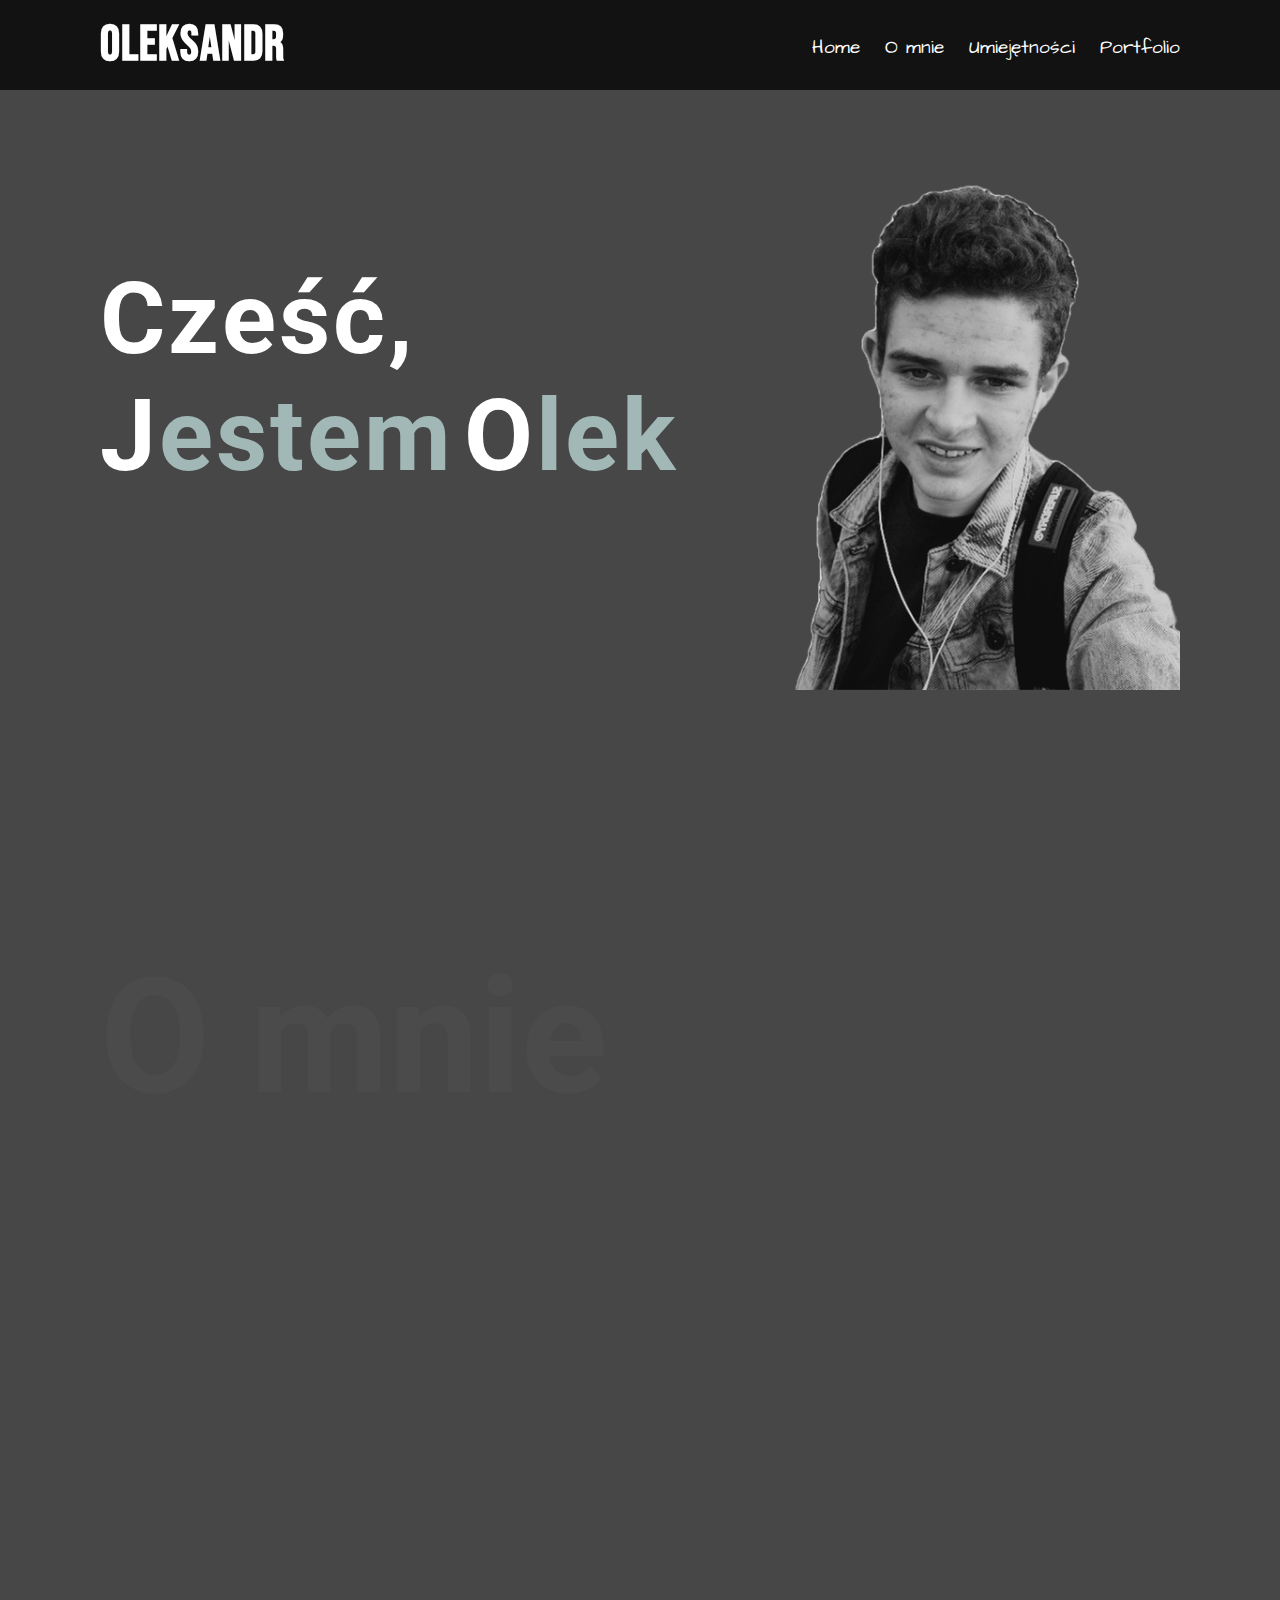
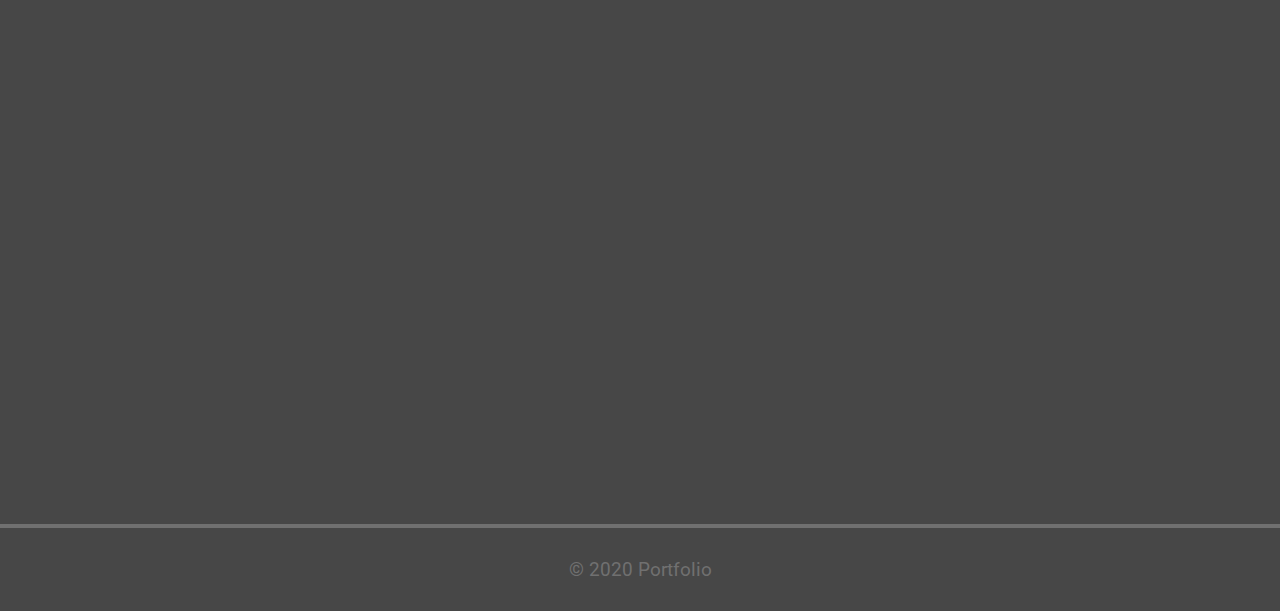
<file: portfolio site/index.html>
<!DOCTYPE html>
<html lang="en">
  <head>
    <meta charset="UTF-8" />
    <meta name="viewport" content="width=device-width, initial-scale=1.0" />
    <meta http-equiv="X-UA-Compatible" content="ie=edge" />
    <link rel="stylesheet" href="css/animate.css" />
    <link rel="stylesheet" href="css/style.css" />
    <link href="https://fonts.googleapis.com/css2?family=Work+Sans:ital,wght@1,300&display=swap" rel="stylesheet">
    <link href="https://fonts.googleapis.com/css2?family=Bebas+Neue&display=swap" rel="stylesheet">
    <link href="https://fonts.googleapis.com/css2?family=Architects+Daughter&display=swap" rel="stylesheet">
    <link href="https://fonts.googleapis.com/css2?family=Balsamiq+Sans&display=swap" rel="stylesheet">
    <link href="https://fonts.googleapis.com/css2?family=Roboto&display=swap" rel="stylesheet">
    <link
    rel="stylesheet"
    href="https://cdnjs.cloudflare.com/ajax/libs/animate.css/4.0.0/animate.min.css"
  />
  <script src="js/wow.min.js"></script>
  <script>
  new WOW().init();
  </script>
    <title>Oleksandr Raspopow</title>
  </head>
  <body>
    <div class="container navbar">
      <header>
        <div class="logo">
          <h2><a href="index.html">Oleksandr</a></h2>
        </div>
          <nav>
            <ul>
              <li><a href="index.html">Home</a> </li>
              <li><a href="about.html">O mnie</a></li>
              <li><a href="skills.html">Umiejętności</a></li>
              <li><a href="portfolio.html">Portfolio</a></li>
            </ul>
        </nav>
  </header>
    </div>
    <div class="container main-info">
      <div class="text">
        <h1>
          <span class="uppercase">C</span>
          <span class="uppercase m-left">z</span>
          <span class="uppercase m-left">e</span>
          <span class="uppercase m-left">ś</span>
          <span class="uppercase m-left">ć</span>
          <span class=" uppercase m-left">,</span>
          <br>
          <span class="uppercase">J</span>
          <span class="m-left name uppercase">e</span>
          <span class="m-left name uppercase">s</span>
          <span class="m-left name uppercase">t</span>
          <span class="m-left name uppercase">e</span>
          <span class="m-left name uppercase">m</span>
          <span class="uppercase"> O </span>
          <span class="m-left name uppercase">l</span>
          <span class="m-left name uppercase">e</span>
          <span class="m-left name uppercase">k</span>
        </h1>
      </div>
      <div class="profile-img">
        <img src="img/Home/portret.png" alt="">
      </div>
    </div>

    <div class="container about" id="about">
      <h1 class="wow animate__animated animate__bounceInLeft" data-wow-duration="2s"> O mnie</h1>
      <div class="about-me-info wow animate__animated animate__flipInX" data-wow-duration="2s" >
        <p>Halo, mam na imię Olek. Jestem z Ukrainy. Mieszkając na Ukrainie skończyłem Gimnazjum (9 lat). Teraz uczę się w Polsce, w IV ogólnokształcącym liceum w Puławach.
          Interesuje się wieloma rzeczami, od różnych rodzajów sportu (np. Judo oraz koszykówka) do napisania muzyki w aplikacji FL studio.
          Jednak prawdziwą moja pasja jest programowanie. Przez krótki okres, już umiem pięć języków programowania, takich jak: Html, CSS, JS, PHP, oraz Python.
          Oczywiście umiem tę języki nie całkowicie idealnie, dlatego bardzo chciałbym zwiększyć swoje umienia w Państwa liceum. 
        </p>
      </div>
    </div>

    <div class="container skills" id="skills">
      <h1 class="wow animate__animated animate__bounceInRight" data-wow-duration="2s">Moje umiejętności</h1>
      <p class="skills-info wow animate__animated animate__flipInX" data-wow-duration="2s">
        Mogę tworzyć strony internetowe za pomocą pięciu języków programowania i bardzo chciałbym polepszyć swoje umiejętności, dlatego wybrałem Państwa liceum, aby właśnie to osiągnąć. Wiem, że w tym liceum pracuje dużo profesjonałów, które mogą mnie dużo nauczyć w tym kierunku.
      </p>
      <div class="programing wow animate__animated animate__zoomInUp" data-wow-duration="1.5s">
        <div class="tag-html">
          <p>HTML</p>
        </div>
        <div class="progressbar">
          <div class="bar-html"></div>
        </div>
      </div>
      <div class="programing wow animate__animated animate__zoomInUp" data-wow-duration="1.5s">
        <div class="tag-css">
          <p>CSS</p>
        </div>
        <div class="progressbar">
          <div class="bar-css"></div>
        </div>
      </div>
      <div class="programing wow animate__animated animate__zoomInUp" data-wow-duration="1.5s">
        <div class="tag-js">
          <p>Javascript</p>
        </div>
        <div class="progressbar">
          <div class="bar-js"></div>
        </div>
      </div>
      <div class="programing wow animate__animated animate__zoomInUp" data-wow-duration="1.5s">
        <div class="tag-php">
          <p>PHP</p>
        </div>
        <div class="progressbar">
          <div class="bar-php"></div>
        </div>
      </div>
      <div class="programing wow animate__animated animate__zoomInUp" data-wow-duration="1.5s"> 
        <div class="tag-python">
          <p>Python</p>
        </div>
        <div class="progressbar">
          <div class="bar-python"></div>
        </div>
      </div>
    </div>
    <div class="container portfolio" id="portfolio">
      <h1 class="wow animate__animated animate__bounceInLeft" data-wow-duration="2s">Portfolio</h1>
        <div class="portfolio-info wow animate__animated animate__flipInX" data-wow-duration="2s">
            <p>Mogę tworzyć strony internetowe za pomocą pięciu języków programowania i bardzo chciałbym polepszyć swoje umiejętności, dlatego wybrałem Państwa liceum, aby właśnie to osiągnąć. Wiem, że w tym liceum pracuje dużo profesjonałów, które mogą mnie dużo nauczyć w tym kierunku. 
            </p>
        </div>
    </div>
    <footer>
      <hr>
      <p>&copy 2020 Portfolio</p>
    </footer>
    <script src="js/ScrollMagic.min.js"></script>
    <script src="js/animation.gsap.min.js"></script>
    <script src="js/TimelineLite.min.js"></script>
    <script src="js/TweenMax.min.js"></script>
    <script src="js/CSSPlugin.min.js"></script>
    <script src="js/script.js"></script>
  </body>
</html>
</file>
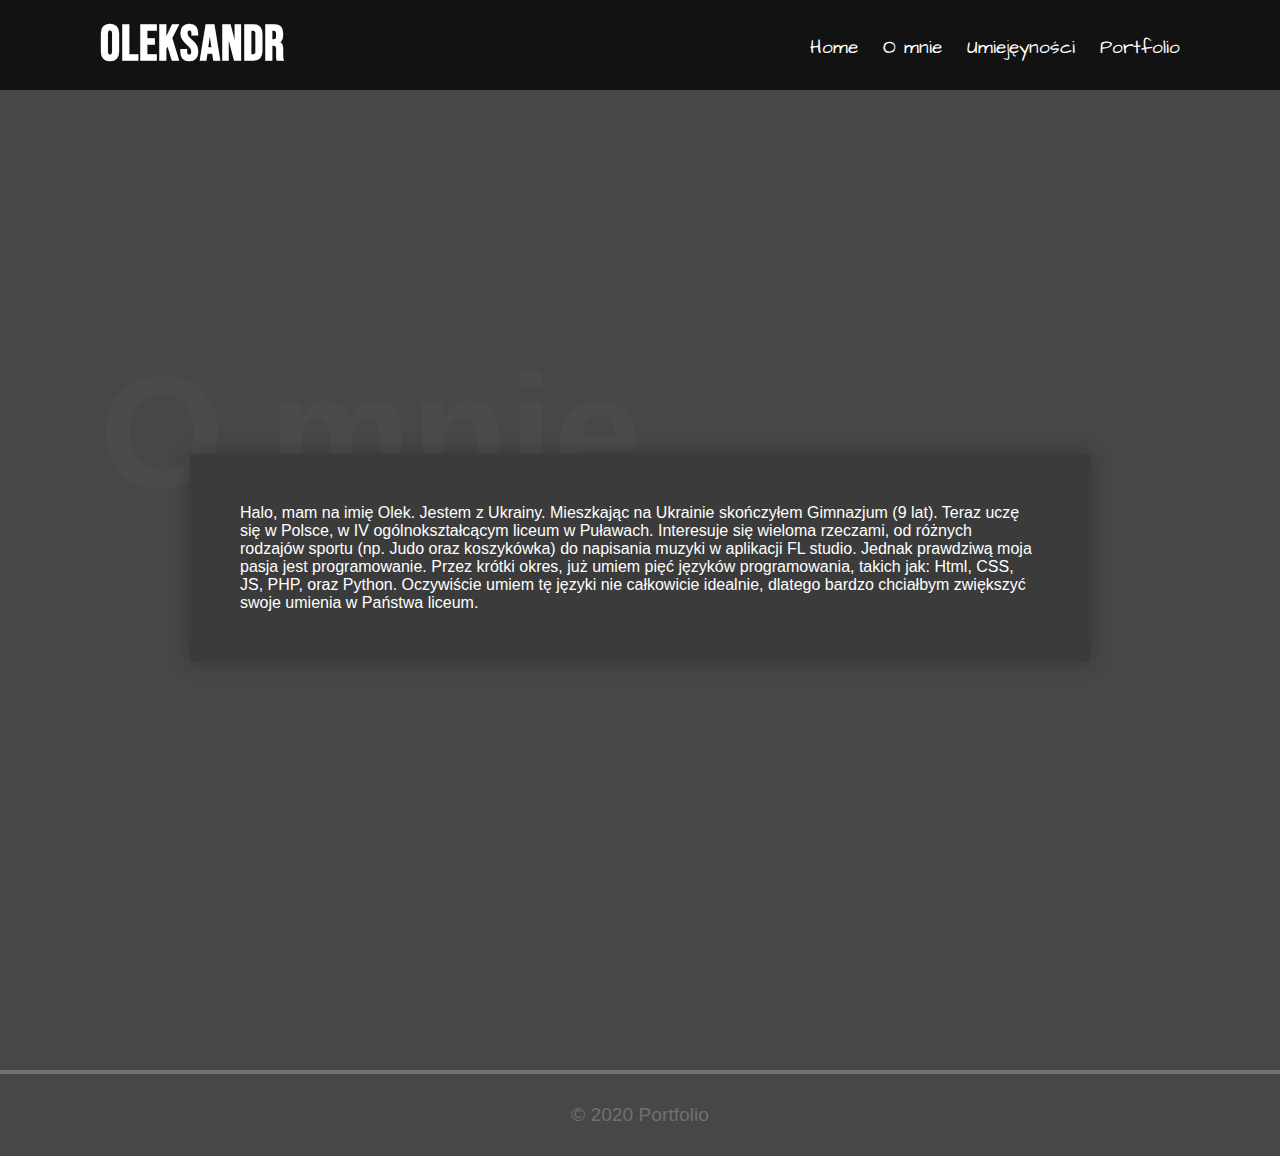
<file: portfolio site/about.html>
<!DOCTYPE html>
<html lang="en">
<head>
    <meta charset="UTF-8">
    <meta name="viewport" content="width=device-width, initial-scale=1.0">
    <link rel="stylesheet" href="css/animate.css" />
    <link rel="stylesheet" href="css/style.css" />
    <link href="https://fonts.googleapis.com/css2?family=Work+Sans:ital,wght@1,300&display=swap" rel="stylesheet">
    <link href="https://fonts.googleapis.com/css2?family=Bebas+Neue&display=swap" rel="stylesheet">
    <link href="https://fonts.googleapis.com/css2?family=Architects+Daughter&display=swap" rel="stylesheet">
    <link href="https://fonts.googleapis.com/css2?family=Balsamiq+Sans&display=swap" rel="stylesheet">
    <link rel="stylesheet" href="css/animate.css">
    <script src="js/wow.min.js"></script>
    <script> 
    new WOW().init(); 
    </script>
    <title>O mnie</title>
</head>
<body>
    <div class="container navbar">
        <header>
            <div class="logo">
            <h2><a href="index.html">Oleksandr</a></h2>
            </div>
            <nav>
                <ul>
                <li><a href="index.html">Home</a> </li>
                <li><a href="about.html">O mnie</a></li>
                <li><a href="skills.html">Umiejęyności</a></li>
                <li><a href="portfolio.html">Portfolio</a></li>
                </ul>
            </nav>
        </header>
    </div>
    <div class="container about" id="about">
        <h1>O mnie</h1>
        <div class="about-me-info1">
          <p>Halo, mam na imię Olek. Jestem z Ukrainy. Mieszkając na Ukrainie skończyłem Gimnazjum (9 lat). Teraz uczę się w Polsce, w IV ogólnokształcącym liceum w Puławach.
            Interesuje się wieloma rzeczami, od różnych rodzajów sportu (np. Judo oraz koszykówka) do napisania muzyki w aplikacji FL studio.
            Jednak prawdziwą moja pasja jest programowanie. Przez krótki okres, już umiem pięć języków programowania, takich jak: Html, CSS, JS, PHP, oraz Python.
            Oczywiście umiem tę języki nie całkowicie idealnie, dlatego bardzo chciałbym zwiększyć swoje umienia w Państwa liceum. 
          </p>
        </div>
      </div>
      <footer>
        <hr>
        <p>&copy 2020 Portfolio</p>
      </footer>
      <script src="js/ScrollMagic.min.js"></script>
      <script src="js/animation.gsap.min.js"></script>
      <script src="js/TimelineLite.min.js"></script>
      <script src="js/TweenMax.min.js"></script>
      <script src="js/CSSPlugin.min.js"></script>
      <script src="js/script.js"></script>
</body>
</html>
</file>
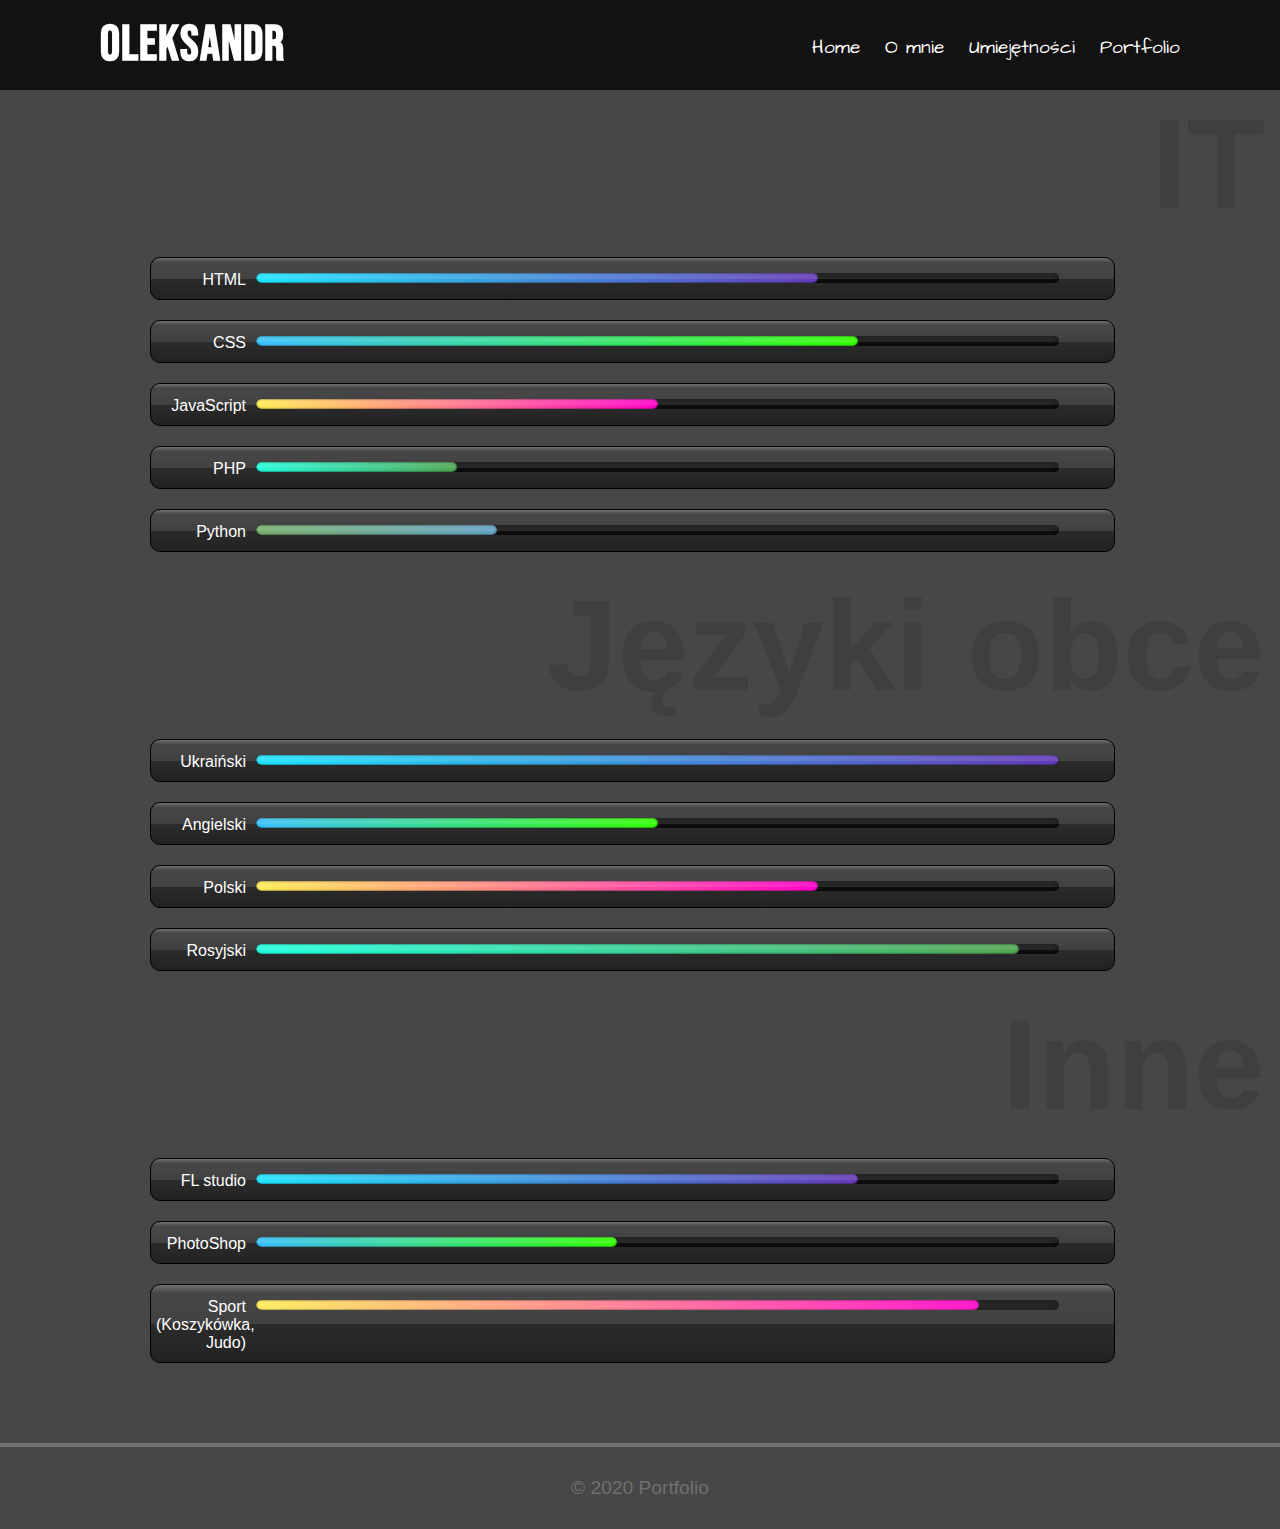
<file: portfolio site/skills.html>
<!DOCTYPE html>
<html lang="en">
<head>
    <meta charset="UTF-8">
    <meta name="viewport" content="width=device-width, initial-scale=1.0">
    <meta http-equiv="X-UA-Compatible" content="ie=edge" />
    <link rel="stylesheet" href="css/animate.css" />
    <link rel="stylesheet" href="css/style.css" />
    <link href="https://fonts.googleapis.com/css2?family=Work+Sans:ital,wght@1,300&display=swap" rel="stylesheet">
    <link href="https://fonts.googleapis.com/css2?family=Bebas+Neue&display=swap" rel="stylesheet">
    <link href="https://fonts.googleapis.com/css2?family=Architects+Daughter&display=swap" rel="stylesheet">
    <link href="https://fonts.googleapis.com/css2?family=Balsamiq+Sans&display=swap" rel="stylesheet">
    <title>Umiejętności</title>
</head>
<body>
    <div class="container navbar">
        <header>
          <div class="logo">
            <h2><a href="index.html">Oleksandr</a></h2>
          </div>
            <nav>
              <ul>
                <li><a href="index.html">Home</a> </li>
                <li><a href="about.html">O mnie</a></li>
                <li><a href="skills.html">Umiejętności</a></li>
                <li><a href="portfolio.html">Portfolio</a></li>
              </ul>
            </nav>
        </header>
      </div>
      <div class="container-skills">
        <h1>IT</h1>
        <div class="skills-prog">
          <span class="name-skill">HTML</span>
          <div class="percent">
            <div class="progres" style="width: 70%;"></div>
          </div>
        </div>
        <div class="skills-prog">
          <span class="name-skill">CSS</span>
          <div class="percent">
            <div class="progres" style="width: 75%;"></div>
          </div>
        </div>
        <div class="skills-prog">
          <span class="name-skill">JavaScript</span>
          <div class="percent">
            <div class="progres" style="width: 50%;"></div>
          </div>
        </div>
        <div class="skills-prog">
          <span class="name-skill">PHP</span>
          <div class="percent">
            <div class="progres" style="width: 25%;"></div>
          </div>
        </div>
        <div class="skills-prog">
          <span class="name-skill">Python</span>
          <div class="percent">
            <div class="progres" style="width: 30%;"></div>
          </div>
        </div>
      </div>
      <div class="container-skills">
        <h1>Języki obce</h1>
        <div class="skills-prog">
          <span class="name-skill">Ukraiński</span>
          <div class="percent">
            <div class="progres" style="width: 100%;"></div>
          </div>
        </div>
        <div class="skills-prog">
          <span class="name-skill">Angielski</span>
          <div class="percent">
            <div class="progres" style="width: 50%;"></div>
          </div>
        </div>
        <div class="skills-prog">
          <span class="name-skill">Polski</span>
          <div class="percent">
            <div class="progres" style="width: 70%;"></div>
          </div>
        </div>
        <div class="skills-prog">
          <span class="name-skill">Rosyjski</span>
          <div class="percent">
            <div class="progres" style="width: 95%;"></div>
          </div>
        </div>
      </div>
        <div class="container-skills">
          <h1>Inne</h1>
          <div class="skills-prog">
            <span class="name-skill">FL studio</span>
            <div class="percent">
              <div class="progres" style="width: 75%;"></div>
            </div>
          </div>
          <div class="skills-prog">
            <span class="name-skill">PhotoShop</span>
            <div class="percent">
              <div class="progres" style="width: 45%;"></div>
            </div>
          </div>
          <div class="skills-prog">
            <span class="name-skill">Sport <br>(Koszykówka, Judo)</span>
            <div class="percent">
              <div class="progres" style="width: 90%;"></div>
            </div>
          </div>
        </div>
      <footer>
        <hr>
        <p>&copy 2020 Portfolio</p>
      </footer>
      <script src="js/ScrollMagic.min.js"></script>
      <script src="js/animation.gsap.min.js"></script>
      <script src="js/TimelineLite.min.js"></script>
      <script src="js/TweenMax.min.js"></script>
      <script src="js/CSSPlugin.min.js"></script>
      <script src="js/script.js"></script>
</body>
</html>
</file>
<file: portfolio site/css/style.css>
* {
  margin: 0;
  padding: 0;
  box-sizing: border-box;
  font-family: 'Roboto', sans-serif;
}

html {
  scroll-behavior: smooth;
}

.container {
  padding: 0 100px 0 100px;
}

nav ul {
  display: flex;
  flex-wrap: wrap;
  justify-content: space-between;
}

body {
  background-color: rgb(71, 71, 71);
}

.uppercase {
  font-size: 100px;
}

h2 a {
  font-family: 'Bebas Neue', cursive;
  letter-spacing: 1px;
}

header {
  display: flex;
  flex-wrap: wrap;
  justify-content: space-between;
  padding: 15px 0;
}

.navbar {
  background-color: rgb(19, 18, 18);
  display: fixed;
}

header h1,
header a,
.text,
.about,
.portfolio, 
.skills {
  color: #727272;
}

li {
  list-style: none;
  margin-left: 25px;
}

a {
  text-decoration: none;
  font-size: 19px;
  position: relative;
  top: 70%;
  transform: translateY(-50%);
}

li a {
  font-family: 'Architects Daughter', cursive;
  color: #fff;
}

.main-info {
  height: calc(100vh = 81.6px);
  display: flex;
  flex-wrap: wrap;
  justify-content: space-between;
}

.text {
  margin-top: 170px;
}

.text h1 {
  color: rgb(255, 255, 255);
  font-size: 40px;
  cursor: context-menu;
  word-spacing: 3px;
}

.text span {
  display: inline-block;
}

span:hover {
  color: #48CFAD;
  transition: all 0.5s;
} 

span.name {
  color: rgb(161, 184, 182);
} 

span.m-left {
  margin-left: -10px;
}

h2 a {
  font-size: 50px;
  color: #fff;
}

.about {
  height: 100vh;
}

.about h1,
.portfolio h1,
.portfolio1 h1 {
  font-size: 10rem;
  z-index: 0;
  opacity: 0.1;
  padding-top: 250px;
}

.about-me-info,
.portfolio-info,
.skills-info {
  max-width: 900px;
  background-color: rgb(59, 59, 59);
  box-shadow: 0 0 1.2rem rgba(0, 0, 0, 0.25);
  padding: 50px;
  position: relative;
  top: -70px;
  transform: translateX(-50%);
  z-index: 1;
  color: #fff;
}

.about-me-info1,
.portfolio-info1 {
  max-width: 900px;
  background-color: rgb(59, 59, 59);
  box-shadow: 0 0 1.2rem rgba(0, 0, 0, 0.25);
  padding: 50px;
  position: relative;
  right: 50%;
  left: 50%;
  top: -70px;
  transform: translateX(-50%);
  z-index: 1;
  color: #fff;
}

.skills-info {
  font-size: 20px;
  font-family: 'Balsamiq Sans', cursive;
}

.about-me-info p {
  font-family: 'Balsamiq Sans', cursive;
  font-size: 20px;
}

.skills {
  height: 100vh;
  margin-top: 250px;
}

.skills h1,
.container-skills h1 {
  text-align: right;
  font-size: 8rem;
  opacity: 0.1;
}

.programing {
  display: flex;
  flex-wrap: wrap;
  justify-content: center;
  margin-bottom: 40px;
}

div[class^="tag-"] {
  clip-path: polygon(75% 0%, 100% 50%, 75% 100%, 0% 100%, 0% 50%, 0% 0%);
  width: 120px;
  height: 30px;
  background-color: #1785A7;
  margin-right: 30px;
  border-radius: 10px;
}

div[class^="tag-"] p {
  color: #fff;
  text-align: left;
  padding-left: 10px;
  font-size: 20px;
  padding-top: 3px;
}

.progressbar {
  position: relative;
  width: 600px;
  height: 20px;
  border: 2px solid #48CFAD;
  border-radius: 10px;
  margin-top: 5px;
}

div[class^="bar-"] {
  position: absolute;
  background-color: #48CFAD;
  height: 10px;
  border-radius: 50px;
  margin: 3px;
}

.bar-html,
.bar-css,
.bar-js,
.bar-php,
.bar-python {
  width: calc(0 - 10px);
}

.portfolio-info p {
  font-family: 'Balsamiq Sans', cursive;
  font-size: 20px;
}

.portfolio {
  height: 100vh;
}

footer input:last-child {
  width: 150px;
  background-color: rgb(187, 93, 93);
  border: none;
  cursor: pointer;
}

footer hr {
  border: 2px solid #707070;
  margin-top: 80px;
}

footer p {
  text-align: center;
  color: #707070;
  font-size: 1.2rem;
  padding: 30px 0;
}

.container-skills {
  position: relative;
  width: 100%;
  padding-right: 15px;
}

.container-skills:hover .skills-prog {
  opacity: 0.05;
}

.container-skills .skills-prog:hover {
  opacity: 1;
  transform: scale(1.1);
}

.container-skills .skills-prog {
  position: relative;
  display: flex;
  margin: 20px 150px;
  padding: 15px 5px 10px;
  background: linear-gradient(#616161 0%, #333 10%, #222);
  border-radius: 10px;
  overflow: hidden;
  border: 1px solid #000;
  transition: 0.5s;
  
}

.container-skills .skills-prog::before {
  content: "";
  position: absolute;
  top: 0;
  left: 0;
  width: 100%;
  height: 50%;
  background: rgba(255, 255, 255, 0.1);
  z-index: 10;
} 

.container-skills .skills-prog .name-skill {
  position: relative;
  width: 90px;
  text-align: right;
  color: #fff;
  margin-top: -2px;
}

.container-skills .skills-prog .value {
  position: relative;
  width: 30px;
  text-align: left;
  color: #fff;
  margin-top: -2px;
}

.container-skills .skills-prog .percent {
  position: relative;
  width: calc(100% - 150px);
  height: 10px;
  margin: 0 10px;
  border-radius: 10px;
  background: #151515;
  box-shadow: inset 0 0 10px #000;
  overflow: hidden;
}

.container-skills .skills-prog .percent .progres {
  position: absolute;
  top: 0;
  left: 0;
  width: 70%;
  height: 100%;
  border-radius: 10px;
  background: #fff;
  box-shadow: inset 0 0 2px #000;
  animation: animate 3s ease-in-out forwards;
}

@keyframes animate {
  from {
    width: 0;
  }
}

.container-skills .skills-prog:nth-child(2) .percent .progres {
  background: linear-gradient(45deg, #1fe6ff, #673AB7);
}

.container-skills .skills-prog:nth-child(3) .percent .progres {
  background: linear-gradient(45deg, #3bc0ff, #33ff00);
}

.container-skills .skills-prog:nth-child(4) .percent .progres {
  background: linear-gradient(45deg, #ffee54, #ff00ca);
}

.container-skills .skills-prog:nth-child(5) .percent .progres {
  background: linear-gradient(45deg, #22ffde, #52a54f);
}

.container-skills .skills-prog:nth-child(6) .percent .progres {
  background: linear-gradient(45deg, #7aaf6a, #62a1c5);
}

.fotorama {
  margin-left: 23%;
}
</file>
